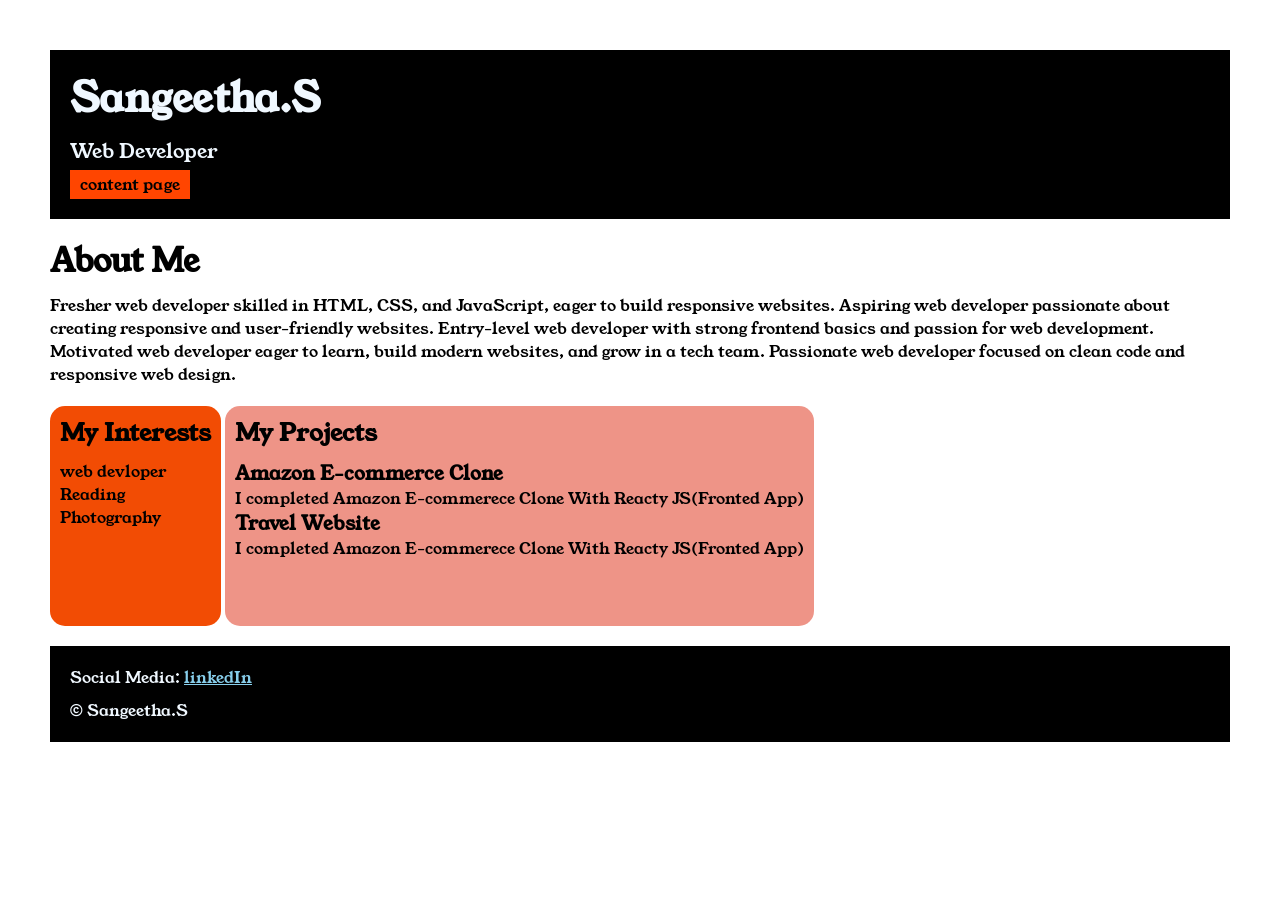
<file: index.html>
<!doctype html>
<html>
  <head>
    <title>portfolio</title>
    <link rel="preconnect" href="https://fonts.googleapis.com">
<link rel="preconnect" href="https://fonts.gstatic.com" crossorigin>
<link href="https://fonts.googleapis.com/css2?family=Young+Serif&display=swap" rel="stylesheet">
    <link rel="stylesheet" href="style.css">
    
  </head>
  <body>
     <container>
      <div class="section-one">
        <h1 class="section-one__title">Sangeetha.S</h1>
    <p class="section-one__role">Web Developer</p>
    <a href="contect.html" class="section-one__con">content page</a>
      </div>
      <div class="section-two">
        <h1 class="section-two__title">About Me</h1>
    <p class="section-two__des">
     Fresher web developer skilled in HTML, CSS, and JavaScript, eager to build responsive websites.
Aspiring web developer passionate about creating responsive and user-friendly websites.
Entry-level web developer with strong frontend basics and passion for web development.
Motivated web developer eager to learn, build modern websites, and grow in a tech team.
Passionate web developer focused on clean code and responsive web design.
    </p>
      </div>
      <div class="section-three">
        <h2 class="section-three__title">My Interests</h2>
    <ul class="section-three__des">
      <li>web devloper</li>
      <li>Reading</li>
      <li>Photography</li>
    </ul>
      </div>
      <div class="section-four">
         <h2 class="section-four__title">My Projects</h2>
    <ul class="section-four__des">
      <li>
        <h3>Amazon E-commerce Clone</h3>
      </li>
      <p>I completed Amazon E-commerece Clone With Reacty JS(Fronted App)</p>
      <li>
        <h3>Travel Website</h3>
      </li>
      <p>I completed Amazon E-commerece Clone With Reacty JS(Fronted App)</p>
    </ul>

      </div>
      <div class="section-five">
        <p class="section-five__title">
      Social Media:
      
      <a
        href="https://www.linkedin.com/in/s-sangeetha-a43508283/">linkedIn</a>
    </p>
    <p class="section-five__des">&copy; Sangeetha.S</p>
      </div>
    </container>
  </body>
</html>
</file>
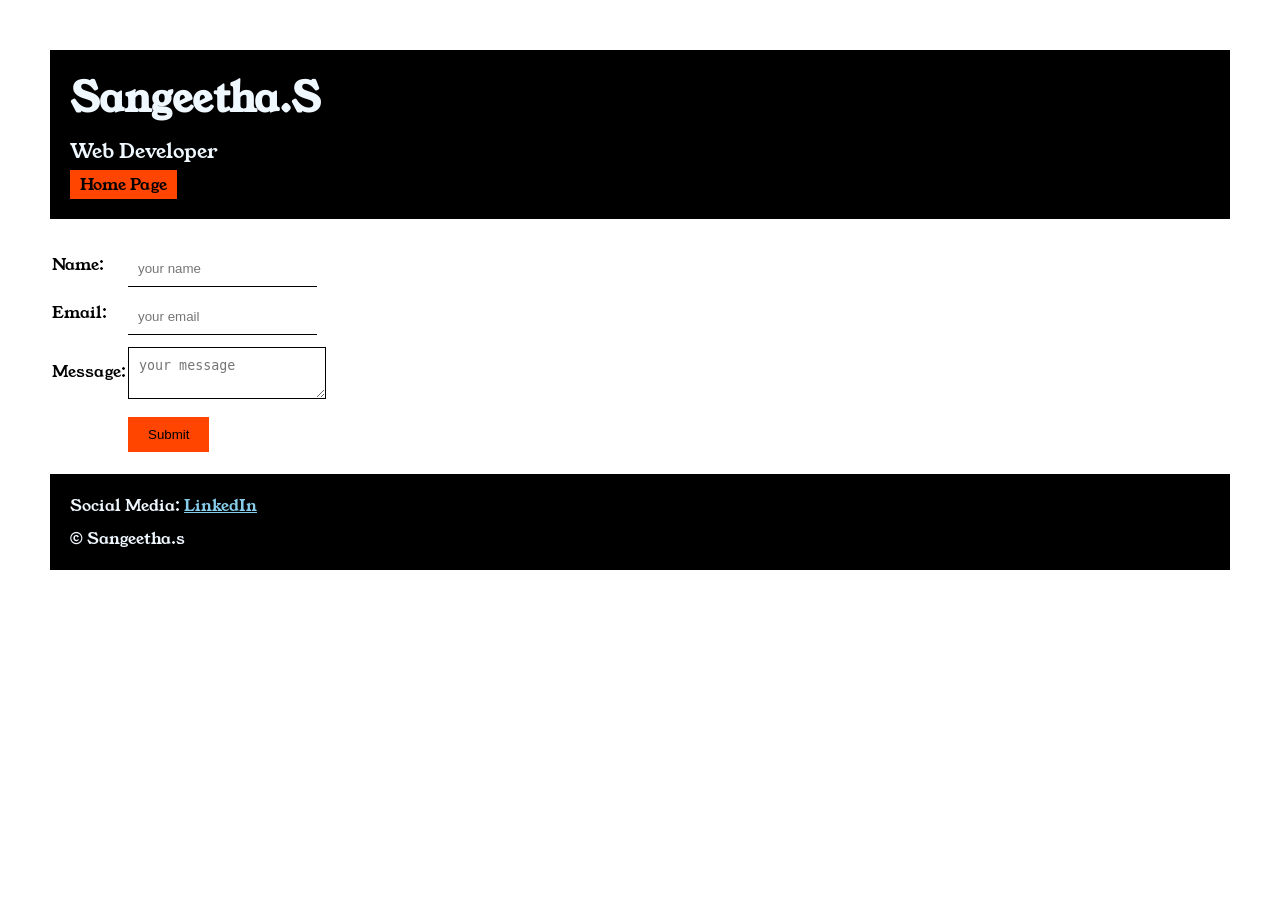
<file: contect.html>
<!DOCTYPE html>
<html lang="en">
<head>
    <meta charset="UTF-8">
    <meta name="viewport" content="width=device-width, initial-scale=1.0">
    <title>portfolio</title>
    <link rel="preconnect" href="https://fonts.googleapis.com">
<link rel="preconnect" href="https://fonts.gstatic.com" crossorigin>
<link href="https://fonts.googleapis.com/css2?family=Young+Serif&display=swap" rel="stylesheet">
    <link rel="stylesheet" href="style.css">
    <title>contect page</title>
</head>
<body>
    <div class="container">
      
    <div class="section-one">
        <h1 class="section-one__title">Sangeetha.S</h1>
    <p class="section-one__role">Web Developer</p>
    <a href="index.html" class="section-one__con">Home Page</a>
      </div>
      <div class="contact-form">
 <form>
        <table>
    <tr>
        <td>Name:</td>
        <td><input type="text" placeholder="your name" class="contact-form__input"></td>
    </tr>
    <tr>
        <td>Email:</td>
        <td><input type="email" placeholder="your email"  class="contact-form__input"></td>
    </tr>
    <tr>
        <td>Message:</td>
        <td><textarea placeholder="your message"  class="contact-form__textarea"></textarea></td>
    </tr>
    <tr>
        <td></td>
        <td><input type="submit"  class="contact-form__sumit">
    </tr>
    </table>    
        </form>
        </div>

    <div class="section-five">
        <p class="section-five__title">
      Social Media:
     
        <a href="https://www.linkedin.com/in/s-sangeetha-a43508283/">LinkedIn</a>
    <p class="section-five__des">&copy; Sangeetha.s</p>
      </div>

    
</body>
</file>
<file: style.css>
*{
    margin: 0%;
    padding: 0%;
}
body{
    padding: 50px;
    
  font-family: "Young Serif", serif;
  font-weight: 400;
  font-style: normal;

}
.section-one{
    background-color: black;
    color: aliceblue;
    padding: 20px;
}
.section-one__title{
    font-size: 40px;
}
.section-one__role{
   margin-top: 10px;
    font-size: 20px;
 
}
.section-one__con{
    
    background-color: orangered;
    color: black;
    text-decoration: none;
    padding-left: 10px;
    padding-right: 10px;
    padding-bottom: 3px;
    padding-top: 3px;
    display: inline-block;
    margin-top: 5px;
}
.section-two,.section-three,.section-four,.section-five{
   margin-top: 20px;
}
.section-four li,.section-three li{
  
    list-style: none;

}
.section-five,.section-four,.section-three,.section-two{
    margin-top: px;
}
.section-four__des,.section-two__des,.section-three__des,.section-five__des{
    margin-top: 10px;
}
.section-five{
    background-color: black;
    color: aliceblue;
    padding: 20px;
}
.section-five a{
    color: skyblue;
}
.section-three{
    background-color: rgba(242, 75, 3, 0.993);
    display: inline-block;
    padding: 10px;
    border-radius: 15px;
    height: 200px;
    vertical-align: top;
}
.section-four{
    background-color: rgba(237, 138, 124, 0.915);
    display: inline-block;
    padding: 10px;
    border-radius: 15px;
    height: 200px;
    vertical-align: top;
}
.contact-form{
    margin-top: 20px;
}
.contact-form__input,.contact-form__textarea,.contact-form__sumit{
    margin-top: 10px;
}
.contact-form__input{
   border: none;
   padding: 10px;
   border-bottom: solid black 1px;
}
.contact-form__textarea{
   border: none;
   padding: 10px;
   border: solid black 1px;
}
.contact-form__sumit{
    padding-bottom: 10px;
    padding-top: 10px;
    padding-left: 20px;
    padding-right: 20px;
    background-color: orangered;
    color: black;
    border: none;
}
</file>
